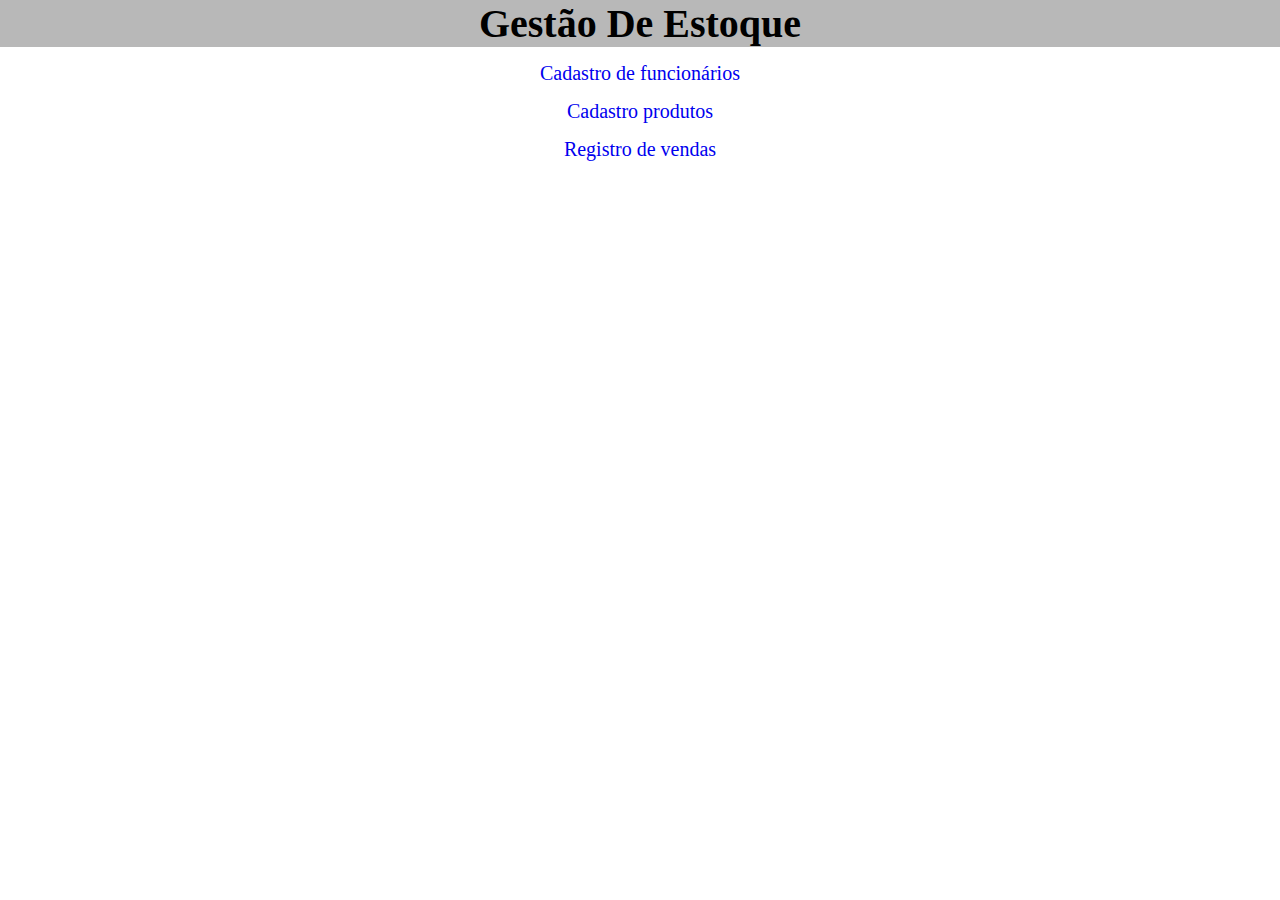
<file: index.html>
<!DOCTYPE html>
<html lang="pt-BR">
<head>
    <meta charset="UTF-8">
    <meta name="viewport" content="width=device-width, initial-scale=1.0">
    <link rel="stylesheet" href="styles.css">
    <script src="script.js"></script>
    <title>Gestão De Estoque</title>
</head>
<body>
    <h1>Gestão De Estoque</h1>
   
    <nav>
        <a href="cadastro.html">Cadastro de funcionários</a>
        <a href="estoque.html">Cadastro produtos</a>
        <a href="vendas.html">Registro de vendas</a>
    </nav>
    
</body>
</html>
</file>
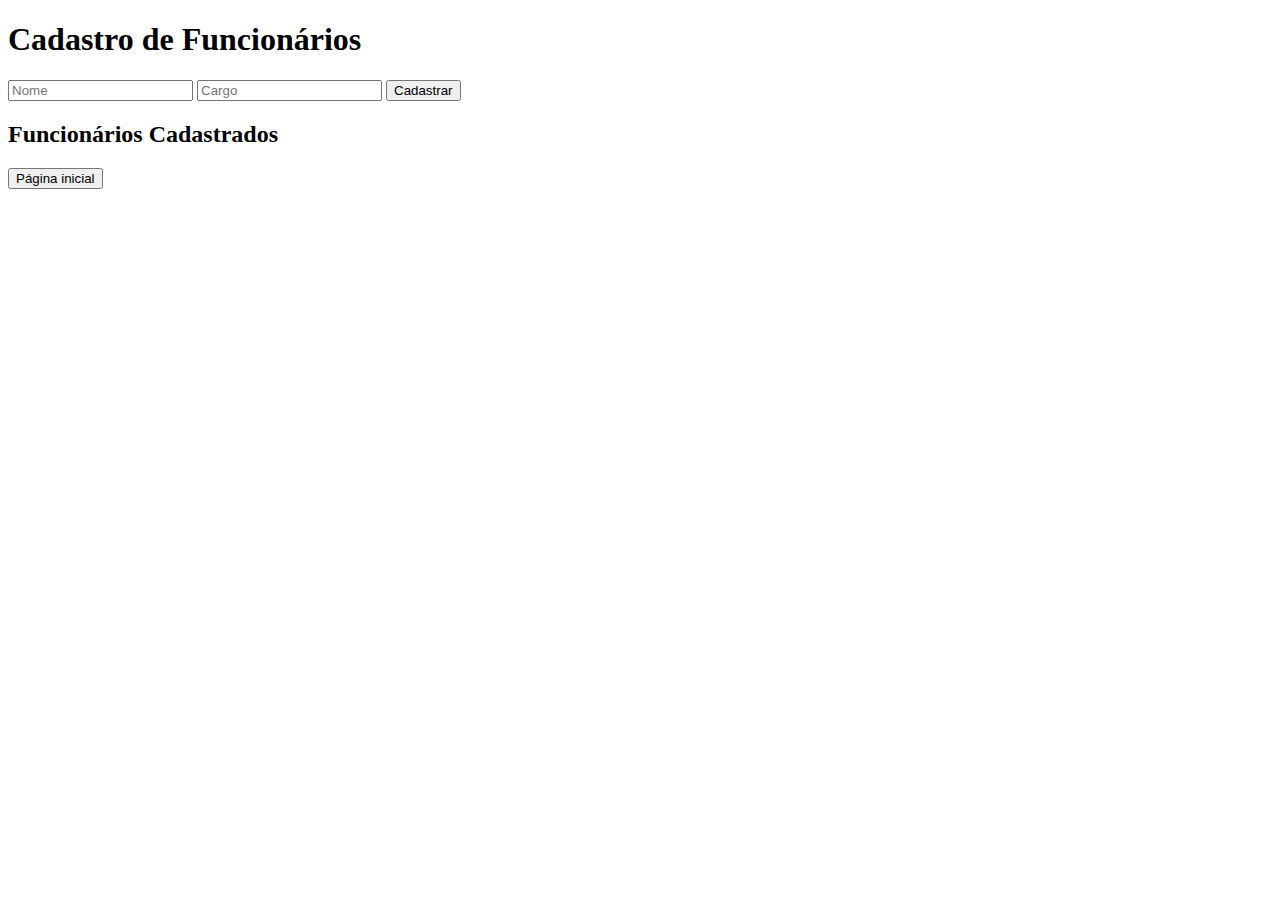
<file: cadastro.html>
<!DOCTYPE html>
<html lang="pt-BR">
<head>
  <meta charset="UTF-8" />
  <title>Cadastro de Funcionários</title>
  <script src="script.js" defer></script>
</head>
<body>
  <h1>Cadastro de Funcionários</h1>
  <form id="form-funcionario">
    <input type="text" id="nome" placeholder="Nome" required />
    <input type="text" id="cargo" placeholder="Cargo" required />
    <button type="submit">Cadastrar</button>
  </form>

  <h2>Funcionários Cadastrados</h2>
  <ul id="lista-funcionarios"></ul>
  <a href="index.html"><button>Página inicial</button></a>
</body>
</html>
</file>
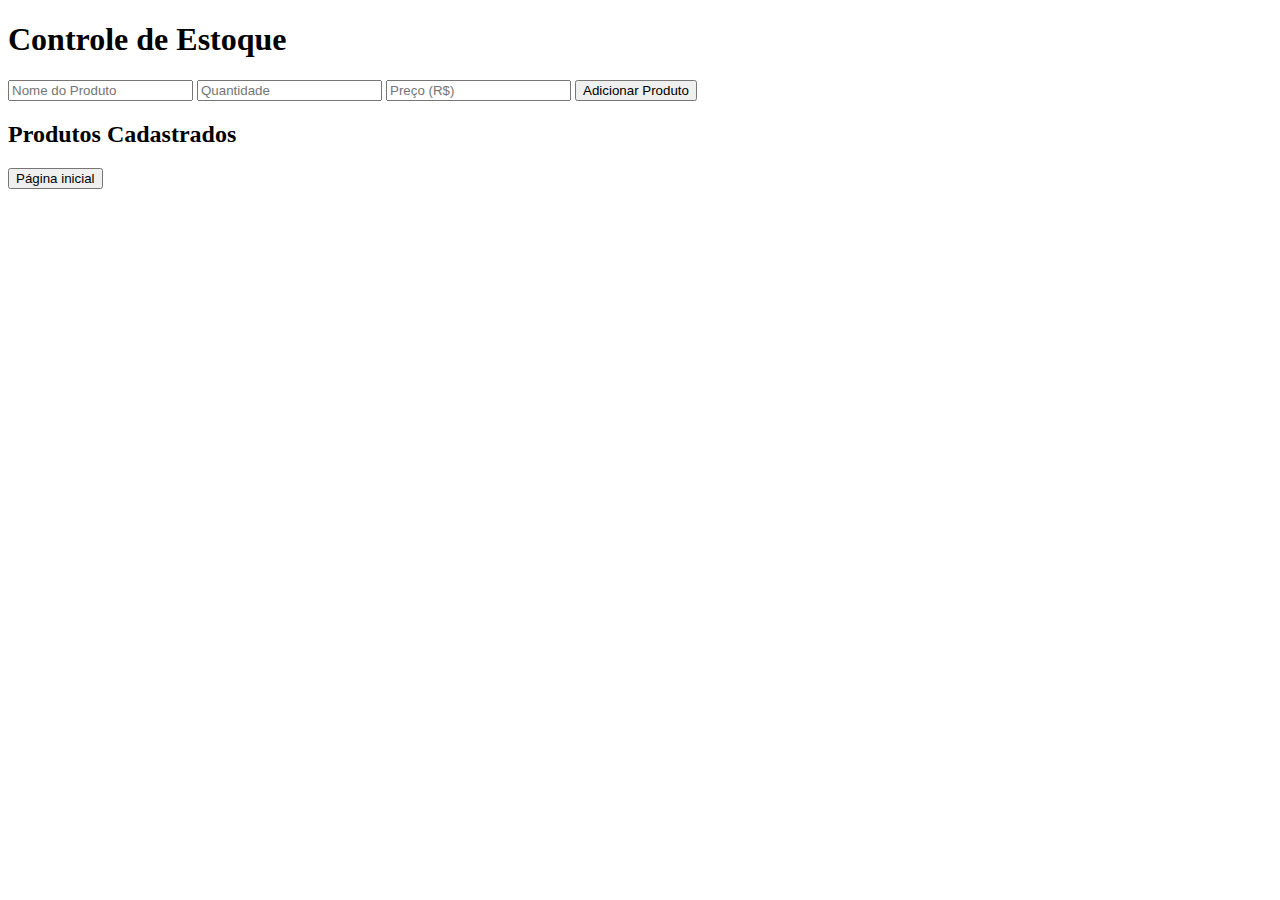
<file: estoque.html>
<!DOCTYPE html>
<html lang="pt-BR">
<head>
  <meta charset="UTF-8" />
  <title>Controle de Estoque</title>
  <script src="script.js" defer></script>
</head>
<body>
  <h1>Controle de Estoque</h1>
  <form id="form-produto">
    <input type="text" id="nome-produto" placeholder="Nome do Produto" required />
    <input type="number" id="quantidade" placeholder="Quantidade" required />
    <input type="number" step="0.01" id="preco" placeholder="Preço (R$)" required />
    <button type="submit">Adicionar Produto</button>
  </form>

  <h2>Produtos Cadastrados</h2>
  <ul id="lista-produtos"></ul>
  <a href="index.html"><button>Página inicial</button></a>
</body>
</html>
</file>
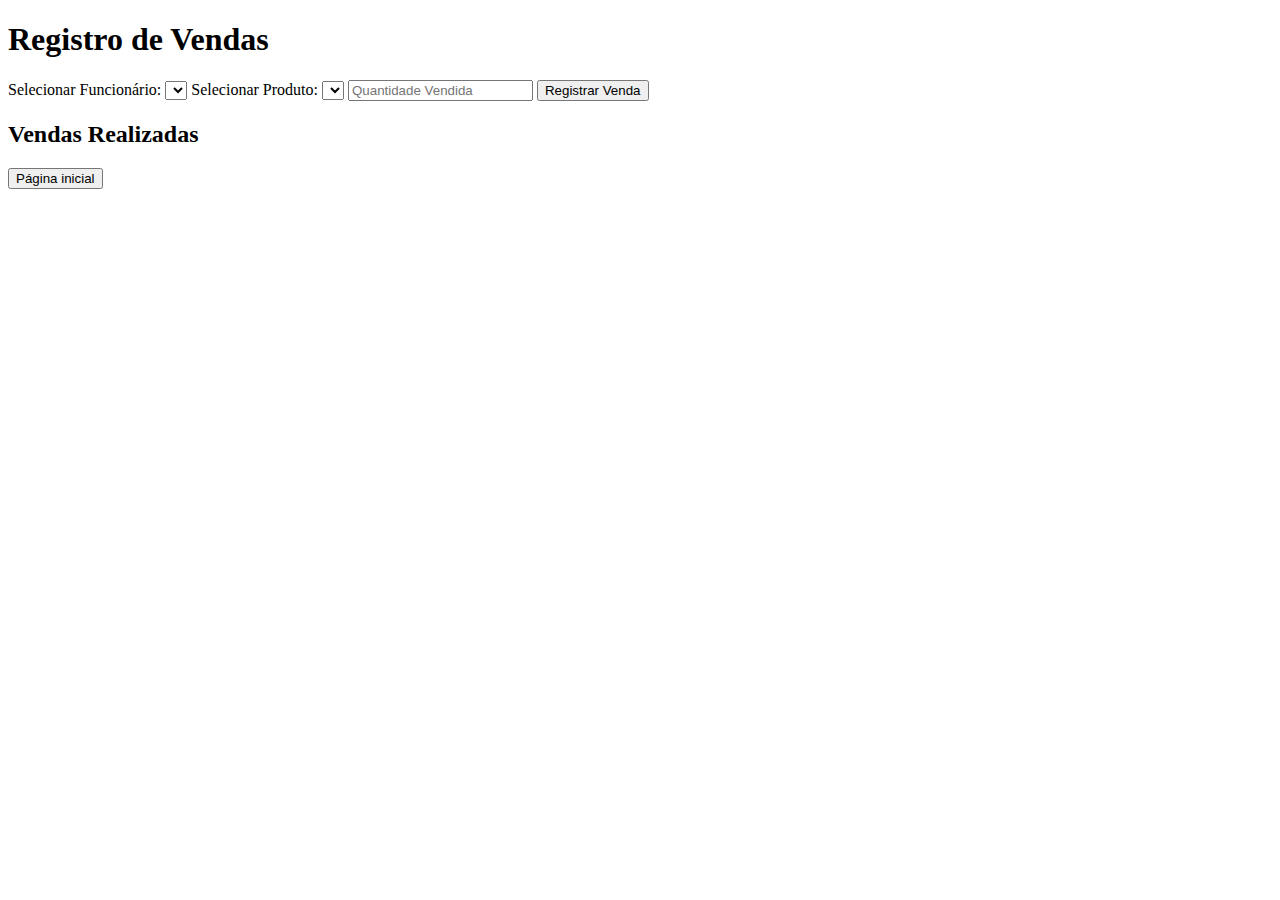
<file: vendas.html>
<!DOCTYPE html>
<html lang="pt-BR">
<head>
  <meta charset="UTF-8" />
  <title>Registro de Vendas</title>
  <script src="script.js" defer></script>
</head>
<body>
  <h1>Registro de Vendas</h1>
  
  <form id="form-venda">
    <label for="funcionario">Selecionar Funcionário:</label>
    <select id="funcionario" required></select>

    <label for="produto">Selecionar Produto:</label>
    <select id="produto" required></select>

    <input type="number" id="quantidade-venda" placeholder="Quantidade Vendida" required />

    <button type="submit">Registrar Venda</button>
  </form>

  <h2>Vendas Realizadas</h2>
  <ul id="lista-vendas"></ul>
  <a href="index.html"><button>Página inicial</button></a>
</body>
</html>
</file>
<file: styles.css>
h1{
    text-align: center;
    background-color: #b8b8b8;
    margin: 0px;
    padding: 0px;
    font-size: 40px;
}
body{
    margin: 0px;
}
a{
    display: block;
    margin: 15px;
    text-decoration: none;
    text-align: center;
    font-size: 20px;
}
</file>
